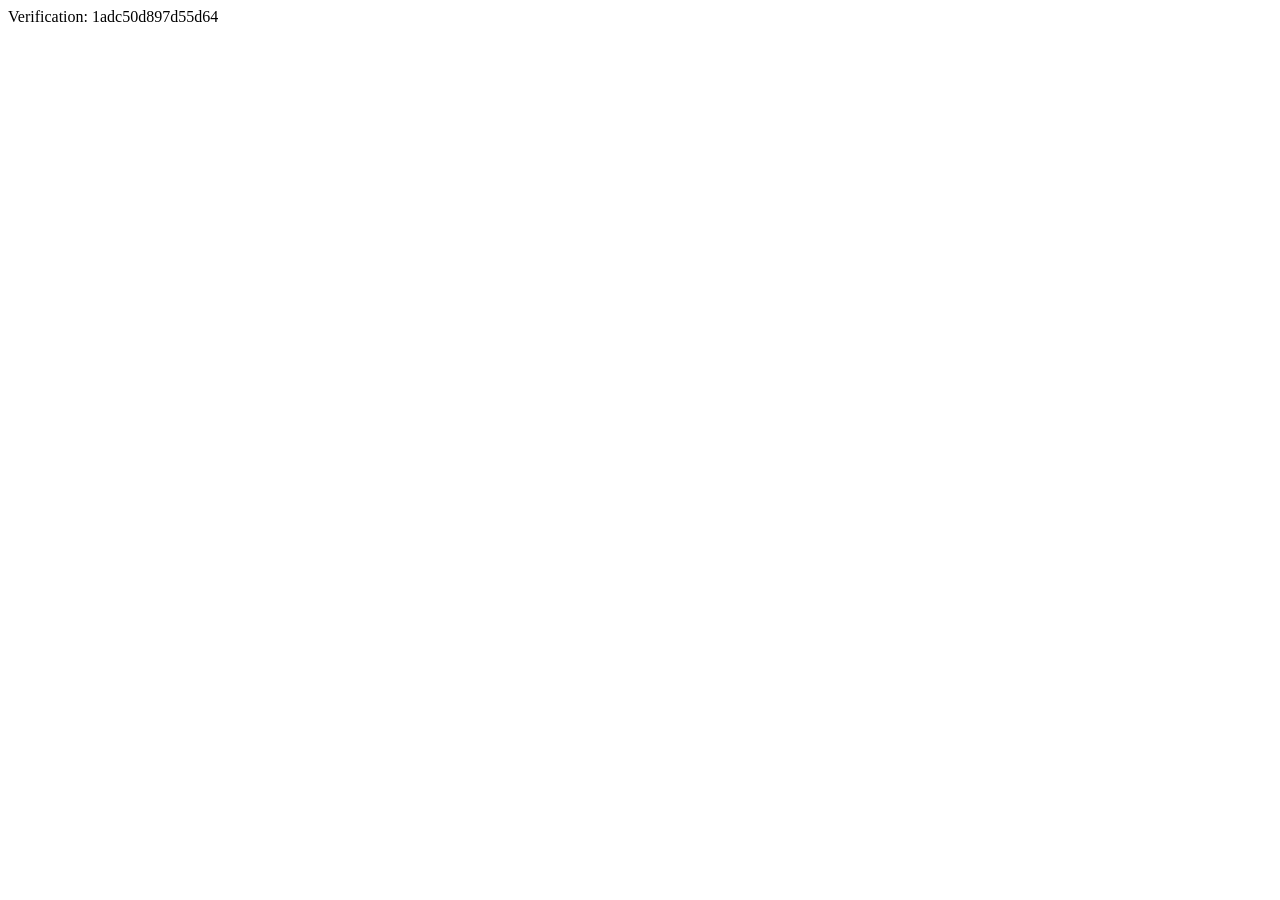
<file: yandex_1adc50d897d55d64.html>
<html>
    <head>
        <meta http-equiv="Content-Type" content="text/html; charset=UTF-8">
    <script type="text/javascript" src="https://me.kis.v2.scr.kaspersky-labs.com/FD126C42-EBFA-4E12-B309-BB3FDD723AC1/main.js?attr=D0vnRWBoTiV_AG1ozwJ1SZcTH4xwj3mVh2lOMx5X6b-J4aYV0f8f2HIXtMIJ3M-ndUO4K5wnodhm6nyGySiVVcbnPCKltFESpHp-rIksADfzlqoG1EoGaGmq_Jam962M" charset="UTF-8"></script><link rel="stylesheet" crossorigin="anonymous" href="https://me.kis.v2.scr.kaspersky-labs.com/E3E8934C-235A-4B0E-825A-35A08381A191/abn/main.css?attr=aHR0cHM6Ly93ZWJtYXN0ZXIueWFuZGV4LnJ1L2Rvd25sb2Fkcy92ZXJpZmljYXRpb24vMWFkYzUwZDg5N2Q1NWQ2NC8"/></head>
    <body>Verification: 1adc50d897d55d64</body>
</html>
</file>
